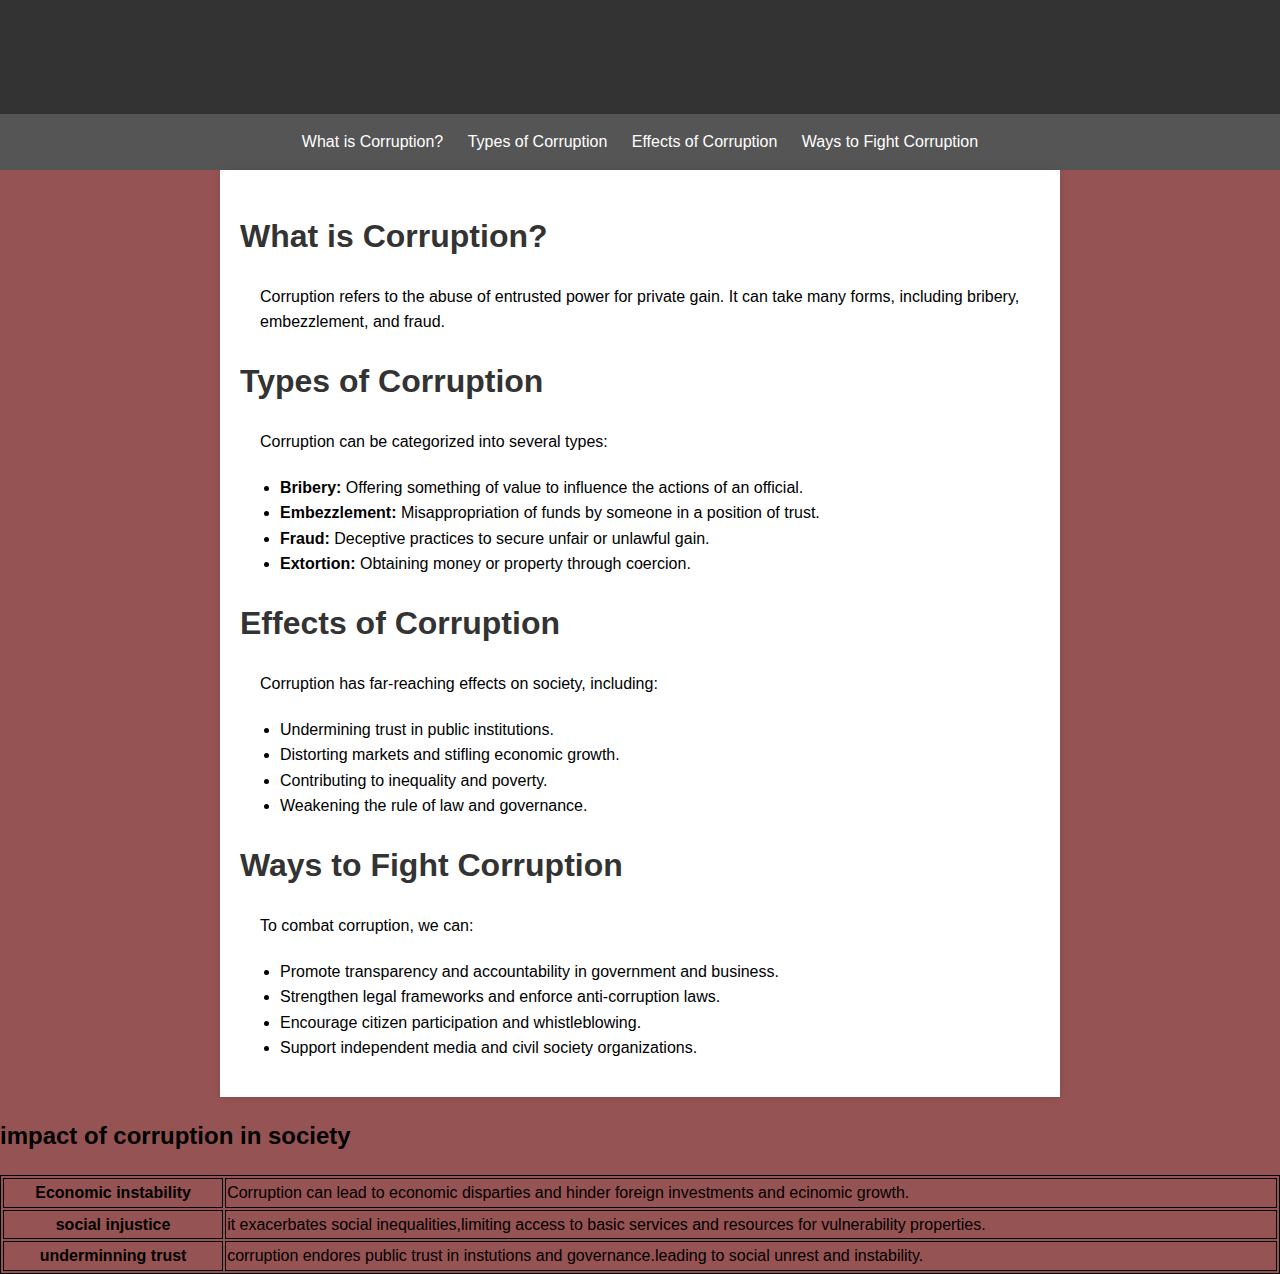
<file: index.html>
<!DOCTYPE html>
<html lang="en">

<head>
    <meta charset="UTF-8">
    <meta name="viewport" content="width=device-width, initial-scale=1.0">
    <title>Corruption</title>
    <style>
        body {
            font-family: Arial, sans-serif;
            line-height: 1.6;
            margin: 0;
            padding: 0;
            background-color: #965353;
        }

        header {
            background-color: #333;
            color: #fff;
            padding: 10px 0;
            text-align: center;
        }

        nav {
            background: #555;
            color: #fff;
            padding: 15px;
            text-align: center;
        }

        nav a {
            color: #fff;
            margin: 0 10px;
            text-decoration: none;
        }

        .container {
            padding: 20px;
            max-width: 800px;
            margin: auto;
            background: #fff;
            box-shadow: 0 0 10px rgba(0, 0, 0, 0.1);
        }

        h1 {
            color: #333;
        }

        p {
            margin: 20px;
        }

        footer {
            background-color: #333;
            color: #fff;
            text-align: center;
            padding: 20px;
            margin-top: 30px;
        }
        table,th,td {
            border: 1px solid black;
        }
    </style>
</head>

<body>

    <header>
        <h1>Understanding Corruption</h1>
    </header>

    <nav>
        <a href="#what-is-corruption">What is Corruption?</a>
        <a href="#types-of-corruption">Types of Corruption</a>
        <a href="#effects-of-corruption">Effects of Corruption</a>
        <a href="#ways-to-fight">Ways to Fight Corruption</a>
    </nav>

    <div class="container">
        <section id="what-is-corruption">
            <h1>What is Corruption?</h1>
            <p>Corruption refers to the abuse of entrusted power for private gain. It can take many forms, including
                bribery, embezzlement, and fraud.</p>
        </section>

        <section id="types-of-corruption">
            <h1>Types of Corruption</h1>
            <p>Corruption can be categorized into several types:</p>
            <ul>
                <li><strong>Bribery:</strong> Offering something of value to influence the actions of an official.</li>
                <li><strong>Embezzlement:</strong> Misappropriation of funds by someone in a position of trust.</li>
                <li><strong>Fraud:</strong> Deceptive practices to secure unfair or unlawful gain.</li>
                <li><strong>Extortion:</strong> Obtaining money or property through coercion.</li>
            </ul>
        </section>

        <section id="effects-of-corruption">
            <h1>Effects of Corruption</h1>
            <p>Corruption has far-reaching effects on society, including:</p>
            <ul>
                <li>Undermining trust in public institutions.</li>
                <li>Distorting markets and stifling economic growth.</li>
                <li>Contributing to inequality and poverty.</li>
                <li>Weakening the rule of law and governance.</li>
            </ul>
        </section>

        <section id="ways-to-fight">
            <h1>Ways to Fight Corruption</h1>
            <p>To combat corruption, we can:</p>
            <ul>
                <li>Promote transparency and accountability in government and business.</li>
                <li>Strengthen legal frameworks and enforce anti-corruption laws.</li>
                <li>Encourage citizen participation and whistleblowing.</li>
                <li>Support independent media and civil society organizations.</li>
            </ul>
        </section>
    </div>
    <h2> impact of corruption in society </h2>
    <table style="width: 100%;">
        <tr>
            <th>Economic instability </th>

<td>Corruption can lead to economic disparties and hinder foreign investments and ecinomic growth. </td>
                </tr>
        
            <tr>
            <th> social injustice</th>
            <td>it exacerbates social inequalities,limiting access to basic services and resources for vulnerability properties. </td>

            </tr>
            <tr>
             <th> underminning trust</th>
             <td> corruption endores public trust in instutions and governance.leading to social unrest and instability.</td>
                        </table>


</body>

</html>
</file>
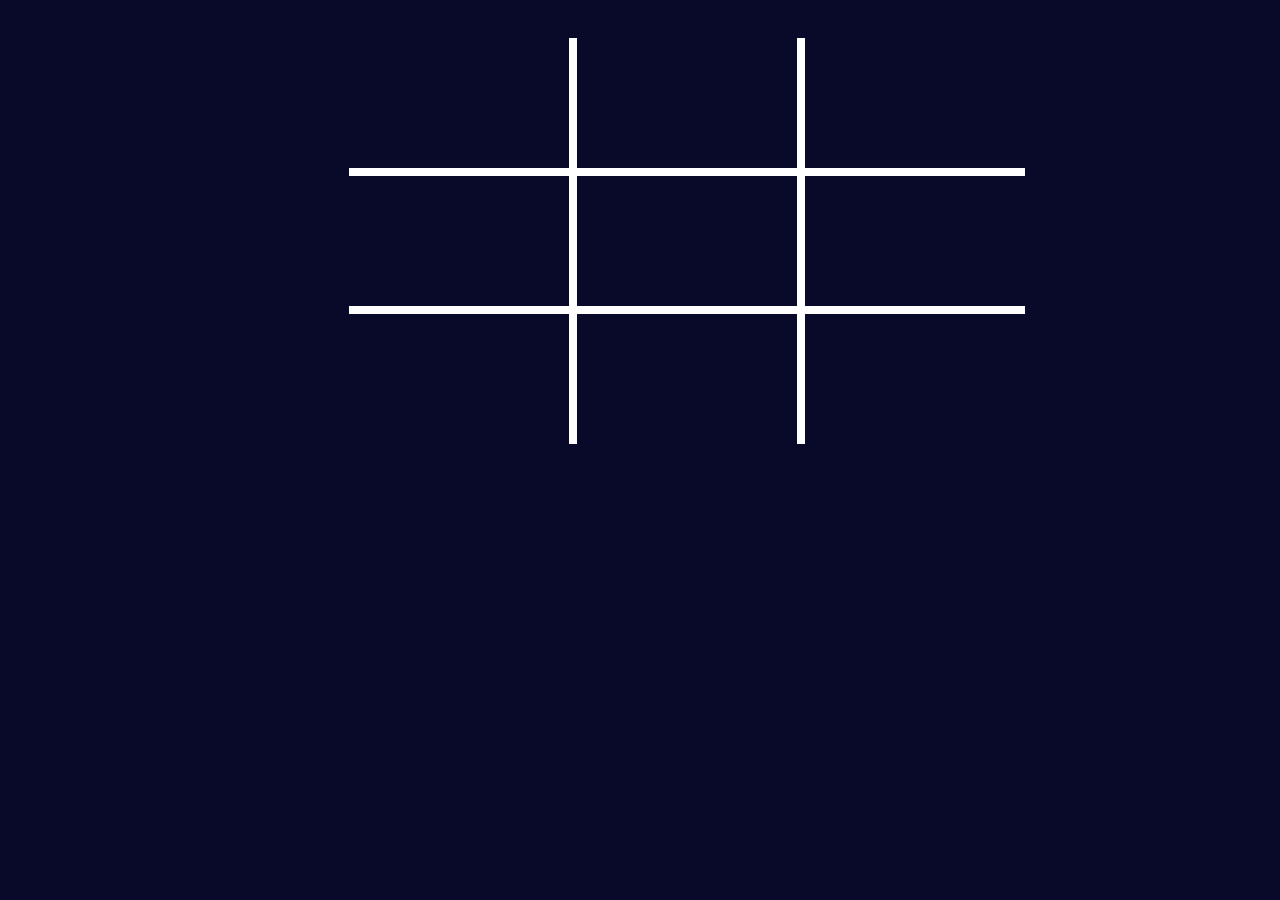
<file: puspa/sibu/index.html>
<!DOCTYPE html>
 <html lang="en">
 <head>
  <meta charset="UTF-8">
  <meta http-equiv="X-UA-Compatible" content="IE=edge">
  <meta name="viewport" content="width=device-width, initial-scale=1.0">
  <title>Document</title>
  <link rel="stylesheet" href="index.css">
  <link rel="preconnect" href="https://fonts.gstatic.com" crossorigin>
<link href="https://fonts.googleapis.com/css2?family=Abril+Fatface&family=Catamaran:wght@200&family=Courgette&family=Edu+TAS+Beginner:wght@700&family=Lato:wght@300;900&family=Mukta:wght@700&family=Mulish:wght@300&family=Open+Sans&family=PT+Sans:ital,wght@1,700&family=Poppins:wght@300&family=Raleway:wght@100&family=Roboto&family=Roboto+Condensed:wght@700&family=Roboto+Slab&display=swap" rel="stylesheet">

 </head>
 <body>
  <div class="container">
    <div id="div1" onclick="myFun(this)"></div>
    <div id="div2" onclick="myFun(this)"></div>
    <div id="div3" onclick="myFun(this)"></div>
    <div id="div4" onclick="myFun(this)"></div>
    <div id="div5" onclick="myFun(this)"></div>
    <div id="div6" onclick="myFun(this)"></div>
    <div id="div7" onclick="myFun(this)"></div>
    <div id="div8" onclick="myFun(this)"></div>
    <div id="div9" onclick="myFun(this)"></div>

  </div>
  
  <script src="index.js"></script>
 </body>
 </html>
</file>
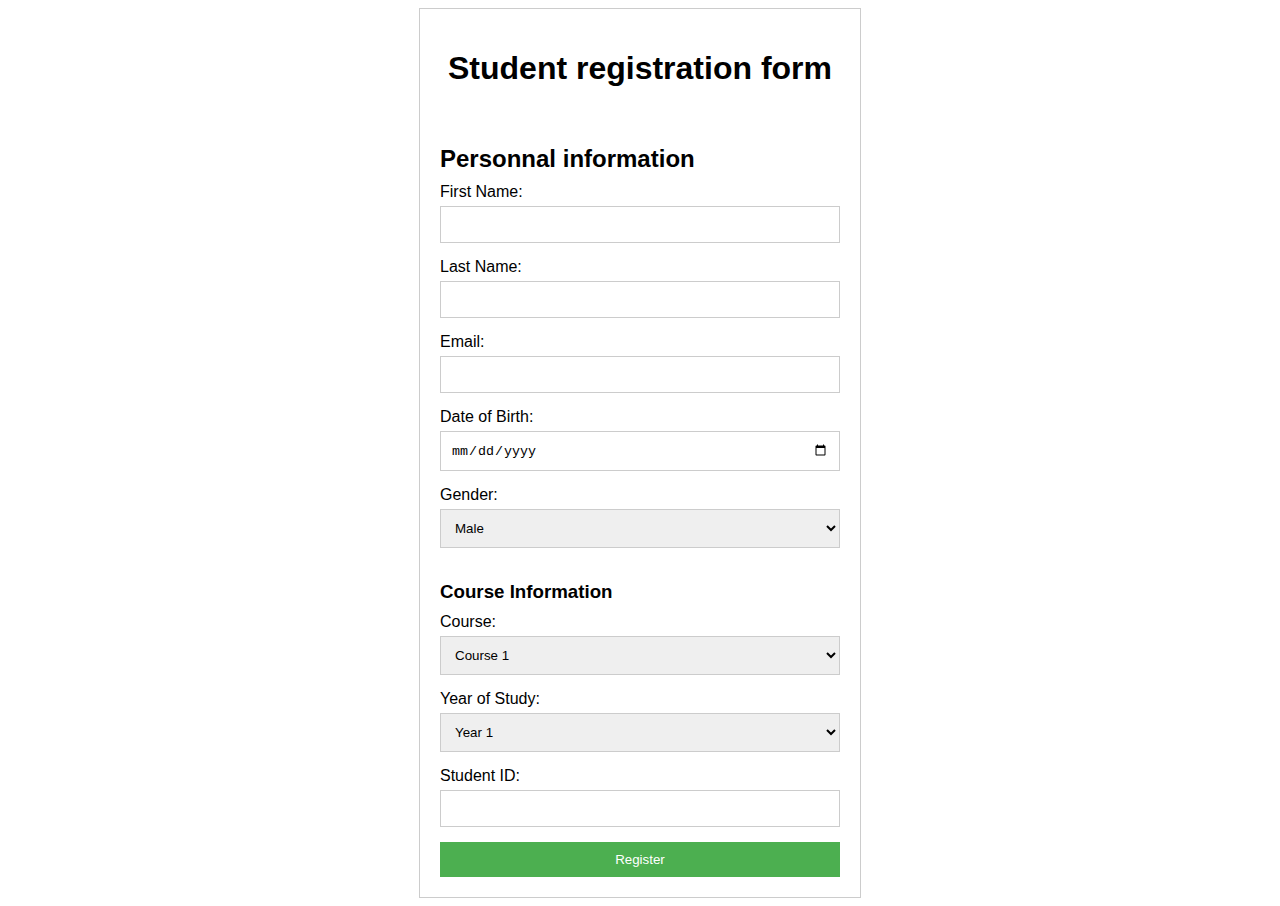
<file: form.html>
<!DOCTYPE html>
<html>

<head>
    <title>Student Registration Form</title>
    <style>
        body {
            font-family: Arial, sans-serif;
        }

        .container {
            width: 400px;
            margin: 0 auto;
            padding: 20px;
            border: 1px solid #ccc;
        }

        h1 {
            text-align: center;
            margin-bottom: 20px;
        }
        h2{
            text-align: left;
            margin-bottom: 10px;
        }
        h3{
            text-align: left;
            margin-bottom: 10px;
        }

        label {
            display: block;
            margin-bottom: 5px;
        }

        input[type="text"],
        input[type="email"],
        input[type="date"],
        select {
            width: 100%;
            padding: 10px;
            margin-bottom: 15px;
            border: 1px solid #ccc;
            box-sizing: border-box;
        }

        button {
            background-color: #4CAF50;
            color: rgb(255, 255, 255);
            padding: 10px 20px;
            border: none;
            cursor: pointer;
            width: 100%;
        }

        button:hover {
            background-color: #45a049;
        }
    </style>
</head>

<body>

    <div class="container">
        <h1>Student registration form</h1>
        <br>
        <h2>Personnal information </h2>

        <label for="fname">First Name:</label>
        <input type="text" id="fname" name="fname">

        <label for="lname">Last Name:</label>
        <input type="text" id="lname" name="lname">

        <label for="email">Email:</label>
        <input type="email" id="email" name="email">

        <label for="dob">Date of Birth:</label>
        <input type="date" id="dob" name="dob">

        <label for="gender">Gender:</label>
        <select id="gender" name="gender">
            <option value="male">Male</option>
            <option value="female">Female</option>
            <option value="other">Other</option>
        </select>

        <h3>Course Information</h3>

        <label for="course">Course:</label>
        <select id="course" name="course">
            <option value="course1">Course 1</option>
            <option value="course2">Course 2</option>s
            <option value="course3">Course 3</option>
        </select>

        <label for="year">Year of Study:</label>
        <select id="year" name="year">
            <option value="year1">Year 1</option>
            <option value="year2">Year 2</option>
            <option value="year3">Year 3</option>
        </select>

        <label for="studentId">Student ID:</label>
        <input type="text" id="studentId" name="studentId">

        <button type="submit">Register</button>

    </div>

</body>

</html>
</file>
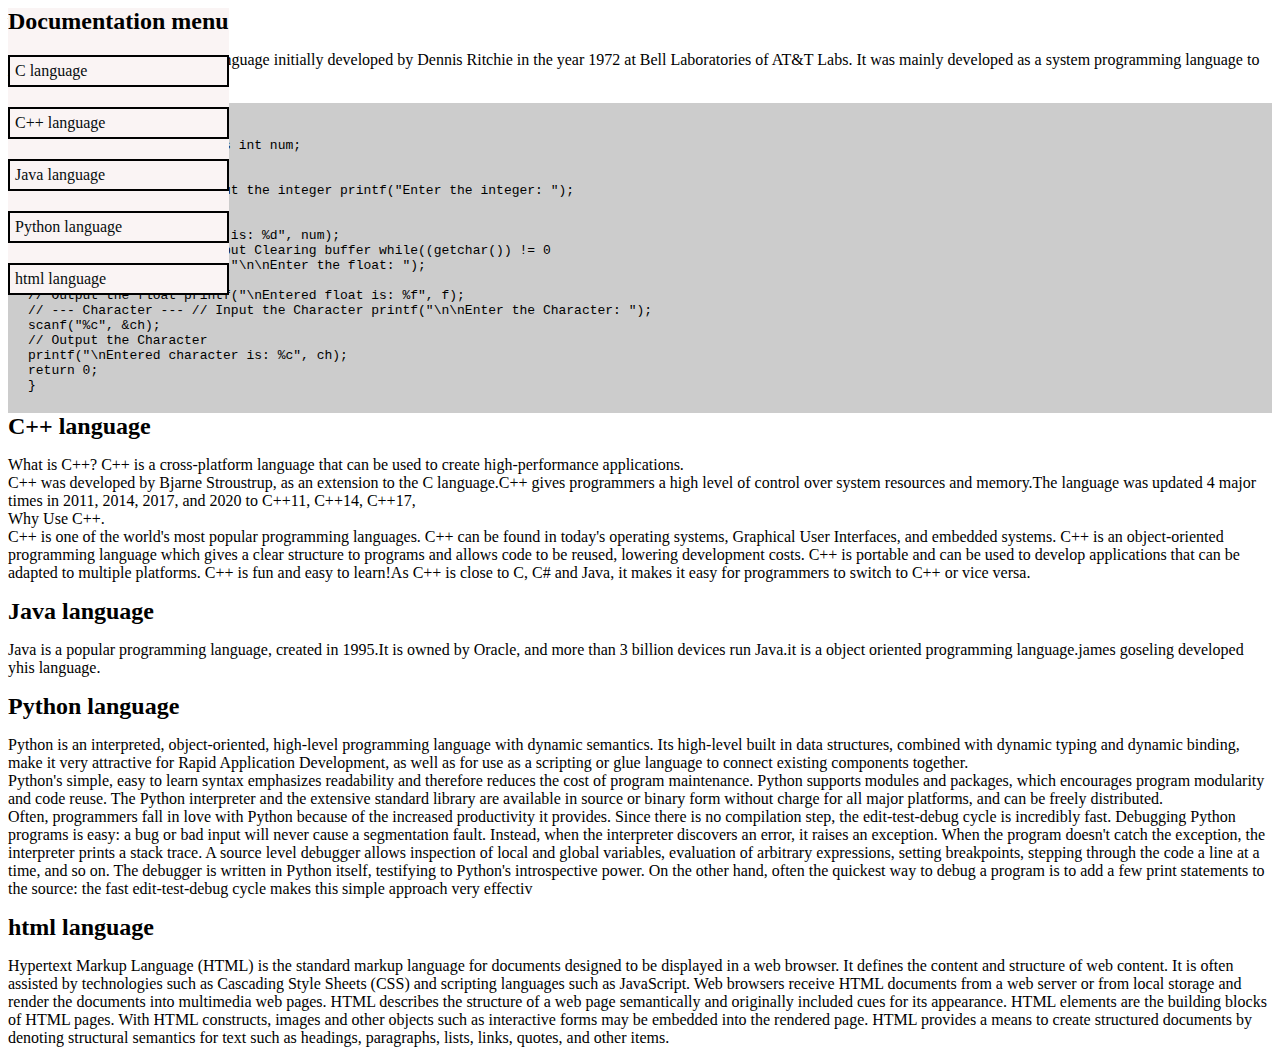
<file: puspa/soma/technical.html>
<!DOCTYPE html>
<html lang="en">
<head>
    <link rel="stylesheet" href="advance.css">
    <meta charset="UTF-8">
    <meta name="viewport" content="width=device-width, initial-scale=1.0">
    <title>Technical Docs</title>
</head>
<body>
    <div class="main-body">
        <nav id="navbar">
 <header> Documentation menu </header>
 <a href="#c" class="nav-link">
    C language </a>
<a href="#c++" class="nav-link">
        C++ language </a>
        <a href="#Java" class="nav-link">
            Java language </a>
            <a href="#python" class="nav-link">
                Python language  </a>
                <a href="#html" class="nav-link">
                    html language </a>
                    </nav>
                    <main id="main-doc">
                        <section class="main-section" id="#c">
                            <header>
                                what is c language?
                                </header>
<p>C is a procedural programming language initially developed by Dennis Ritchie in the year 1972 at Bell Laboratories of AT&T Labs. It was mainly developed as a system programming language to write the UNIX operating system.</p>
                            <code> 
                                #include <stdio.h>

                                    int main() <br>
                                    {
                                    
                                        // Declare the variables
                                        int num;<br>
                                        char ch;<br>
                                        float f;<br>
                                    
                                        // --- Integer ---
                                    
                                        // Input the integer
                                        printf("Enter the integer: ");<br>
                                        scanf("%d", &num);<br>
                                    
                                        // Output the integer<br>
                                        printf("\nEntered integer is: %d", num);<br>
                                    
                                        // --- Float ---
                                      
                                        //For input Clearing buffer
                                          while((getchar()) != 0 <br>
                                        // Input the float
                                        printf("\n\nEnter the float: ");<br>
                                        scanf("%f", &f);<br>
                                    
                                        // Output the float
                                        printf("\nEntered float is: %f", f);<br>
                                    
                                        // --- Character ---
                                    
                                        // Input the Character
                                        printf("\n\nEnter the Character: ");<br>
                                        scanf("%c", &ch);<br>
                                    
                                        // Output the Character<br>
                                        printf("\nEntered character is: %c", ch);<br>
                                        return 0;<br>
                                    }<br>
                                </code>    
                            </section>
                                <section class="main-section" id="#c++">
                                    <header> C++ language </header>
                                    <p>
                                        What is C++?
C++ is a cross-platform language that can be used to create high-performance applications.<br>
C++ was developed by Bjarne Stroustrup, as an extension to the C language.C++ gives programmers a high level of control over system resources and memory.The language was updated 4 major times in 2011, 2014, 2017, and 2020 to C++11, C++14, C++17,<br>Why Use C++.<br>C++ is one of the world's most popular programming languages.
C++ can be found in today's operating systems, Graphical User Interfaces, and embedded systems.
C++ is an object-oriented programming language which gives a clear structure to programs and allows code to be reused, lowering development costs.
C++ is portable and can be used to develop applications that can be adapted to multiple platforms.
C++ is fun and easy to learn!As C++ is close to C, C# and Java, it makes it easy for programmers to switch to C++ or vice versa.</p>
</main> 
</section>
<section class="main-section" id="java">
    <header>
    Java language 
    </header>
<p>
Java is a popular programming language, created in 1995.It is owned by Oracle, and more than 3 billion devices run Java.it is a object oriented programming language.james goseling developed yhis language.</p>
</section>
<section class="main-section" id="#python">
<header>
Python language
</header>
<p>
Python is an interpreted, object-oriented, high-level programming language with dynamic semantics. Its high-level built in data structures, combined with dynamic typing and dynamic binding, make it very attractive for Rapid Application Development, as well as for use as a scripting or glue language to connect existing components together. <br> Python's simple, easy to learn syntax emphasizes readability and therefore reduces the cost of program maintenance. Python supports modules and packages, which encourages program modularity and code reuse. The Python interpreter and the extensive standard library are available in source or binary form without charge for all major platforms, and can be freely distributed.<br>
Often, programmers fall in love with Python because of the increased productivity it provides. Since there is no compilation step, the edit-test-debug cycle is incredibly fast. Debugging Python programs is easy: a bug or bad input will never cause a segmentation fault. Instead, when the interpreter discovers an error, it raises an exception. When the program doesn't catch the exception, the interpreter prints a stack trace. A source level debugger allows inspection of local and global variables, evaluation of arbitrary expressions, setting breakpoints, stepping through the code a line at a time, and so on. The debugger is written in Python itself, testifying to Python's introspective power. On the other hand, often the quickest way to debug a program is to add a few print statements to the source: the fast edit-test-debug cycle makes this simple approach very effectiv   
</p>
</section>
<section class="main-section" id="html">
    <header>
        html language
</header>
<p>
    Hypertext Markup Language (HTML) is the standard markup language for documents designed to be displayed in a web browser. It defines the content and structure of web content. It is often assisted by technologies such as Cascading Style Sheets (CSS) and scripting languages such as JavaScript.
Web browsers receive HTML documents from a web server or from local storage and render the documents into multimedia web pages. HTML describes the structure of a web page semantically and originally included cues for its appearance.
HTML elements are the building blocks of HTML pages. With HTML constructs, images and other objects such as interactive forms may be embedded into the rendered page. HTML provides a means to create structured documents by denoting structural semantics for text such as headings, paragraphs, lists, links, quotes, and other items.
</p>
</section>
</div>
</body>
</html>
</file>
<file: puspa/sibu/index.css>
body{
    font-family: 'Mukta', sans-serif;
    background-color: rgb(9, 9, 42);
  
  }
  .container{
    margin: 33px;
    margin-left: 27%;
    margin-top: 3%;
    text-align: center;
     
  }
  #div1,
  #div2,
  #div3,
  #div4,
  #div5,
  #div6,
  #div7,
  #div8,
  #div9{
    border: 4px solid white;
    width: 220px;
    height: 130px;
    float: left;
    color: white;
    font-size: 90px;
    text-align: center;
    
  }
  #div1,
  #div2,
  #div3{
    border-top: none;
  }
  #div1,
  #div4,
  #div7{
    border-left: none;
  }
  #div7,
  #div8,
  #div9{
    border-bottom: none;
  }
  #div3,
  #div6,
  #div9{
    border-right: none;
  }
</file>
<file: puspa/soma/advance.css>
nav#navbar  {
    grid-area:navbar;
    position: fixed;
    background-color: rgb(250, 244, 244);
    block-size: left;

}
nav#navbar a {
    display:block;
    border: 2px solid black;
    padding: 5px;
    margin: 20px 0 0;
    text-decoration: none;
    color: rgb(6, 12, 14);
}
main#main-doc {
    grid-area: maincontent;
    
}
header {
    font-size: 1.5rem;
    font-weight: bold;
}
code {
    background-color: #ccc;
    display: block;
    padding: 20px;
}
.p {
    size: 80%;
    margin-left: 8%;

}
</file>
